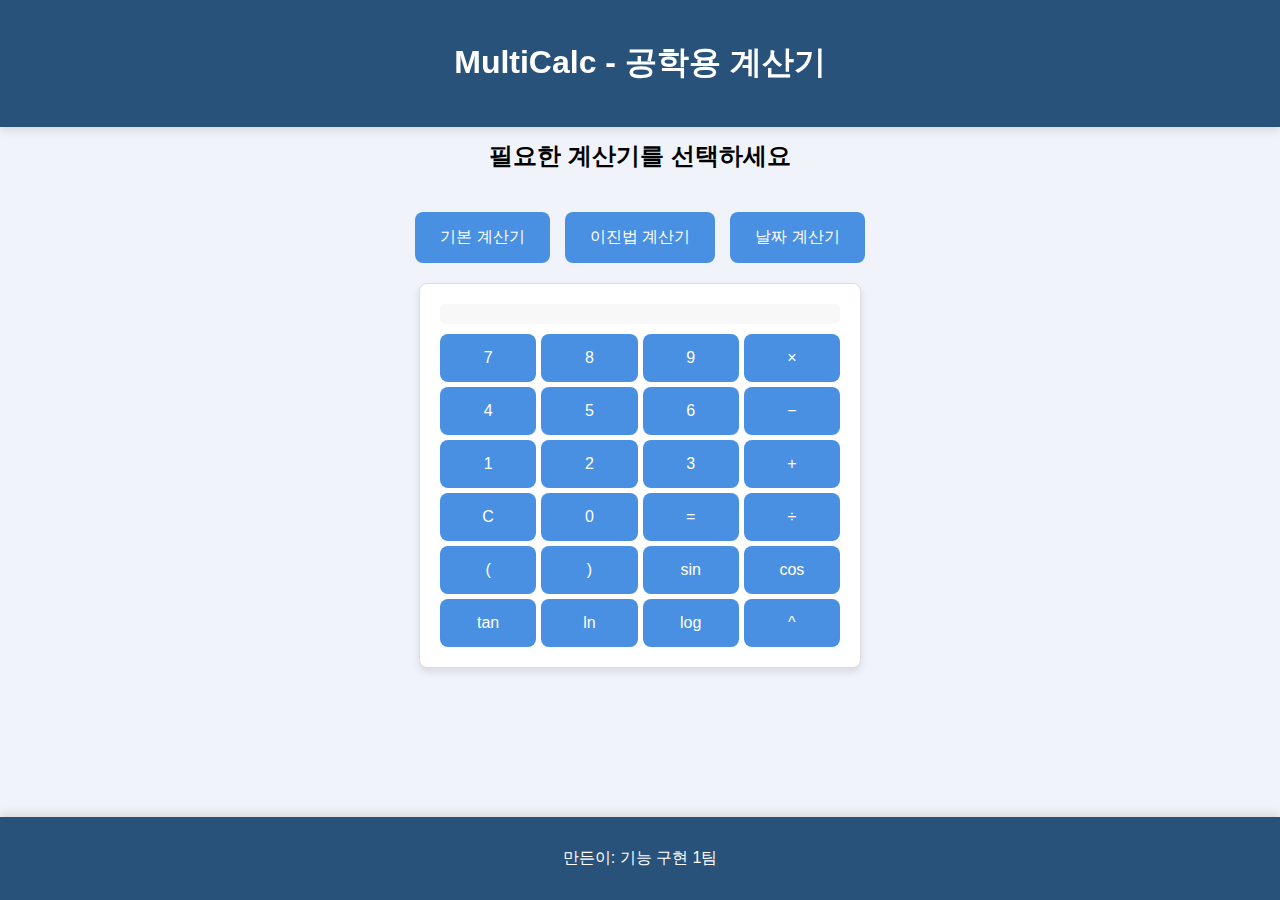
<file: html/advancedcalculator.html>
<!DOCTYPE html>
<html lang="ko">
<head>
  <meta charset="UTF-8">
  <meta name="viewport" content="width=device-width, initial-scale=1.0">
  <title>MultiCalc</title>
  <link rel="stylesheet" href="../css/advancedcalculator.css">
</head>
<body>
<header>
  <h1>MultiCalc - 공학용 계산기</h1>
</header>
<main>
  <h2>필요한 계산기를 선택하세요</h2>
  <div class="calculator-options">
    <button onclick="location.href='../html/mainpage.html'">기본 계산기</button>
    <button onclick="location.href='../html/binarycalculator.html'">이진법 계산기</button>
    <button onclick="location.href='../html/datecalculator.html'">날짜 계산기</button>
  </div>

  <!-- 기본 계산기 -->
  <div class="calculator">
    <div class="display">
      <div id="inputField" class="input-display"></div>
      <div id="output" class="output-display"></div>
    </div>
    <div class="buttons">
      <!-- 숫자 및 연산 버튼 -->
      <button onclick="appendToInput('7')">7</button>
      <button onclick="appendToInput('8')">8</button>
      <button onclick="appendToInput('9')">9</button>
      <button onclick="appendToInput('*')">×</button>

      <button onclick="appendToInput('4')">4</button>
      <button onclick="appendToInput('5')">5</button>
      <button onclick="appendToInput('6')">6</button>
      <button onclick="appendToInput('-')">−</button>

      <button onclick="appendToInput('1')">1</button>
      <button onclick="appendToInput('2')">2</button>
      <button onclick="appendToInput('3')">3</button>
      <button onclick="appendToInput('+')">+</button>

      <button onclick="clearDisplay()">C</button>
      <button onclick="appendToInput('0')">0</button>
      <button onclick="calculate()">=</button>
      <button onclick="appendToInput('/')">÷</button>

      <!-- 추가 공학용 기능 버튼 -->
      <button onclick="appendToInput('(')">(</button>
      <button onclick="appendToInput(')')">)</button>
      <button onclick="calculateTrigonometry('sin')">sin</button>
      <button onclick="calculateTrigonometry('cos')">cos</button>
      <button onclick="calculateTrigonometry('tan')">tan</button>
      <button onclick="appendToInput('Math.log(')">ln</button>
      <button onclick="appendToInput('Math.log10(')">log</button>
      <button onclick="appendToInput('**')">^</button> <!-- 거듭제곱 버튼 -->
    </div>
  </div>
</main>
<footer>
  <p>만든이: 기능 구현 1팀</p>
</footer>
<script src="../js/advancedcalculator.js"></script>
</body>
</html>
</file>
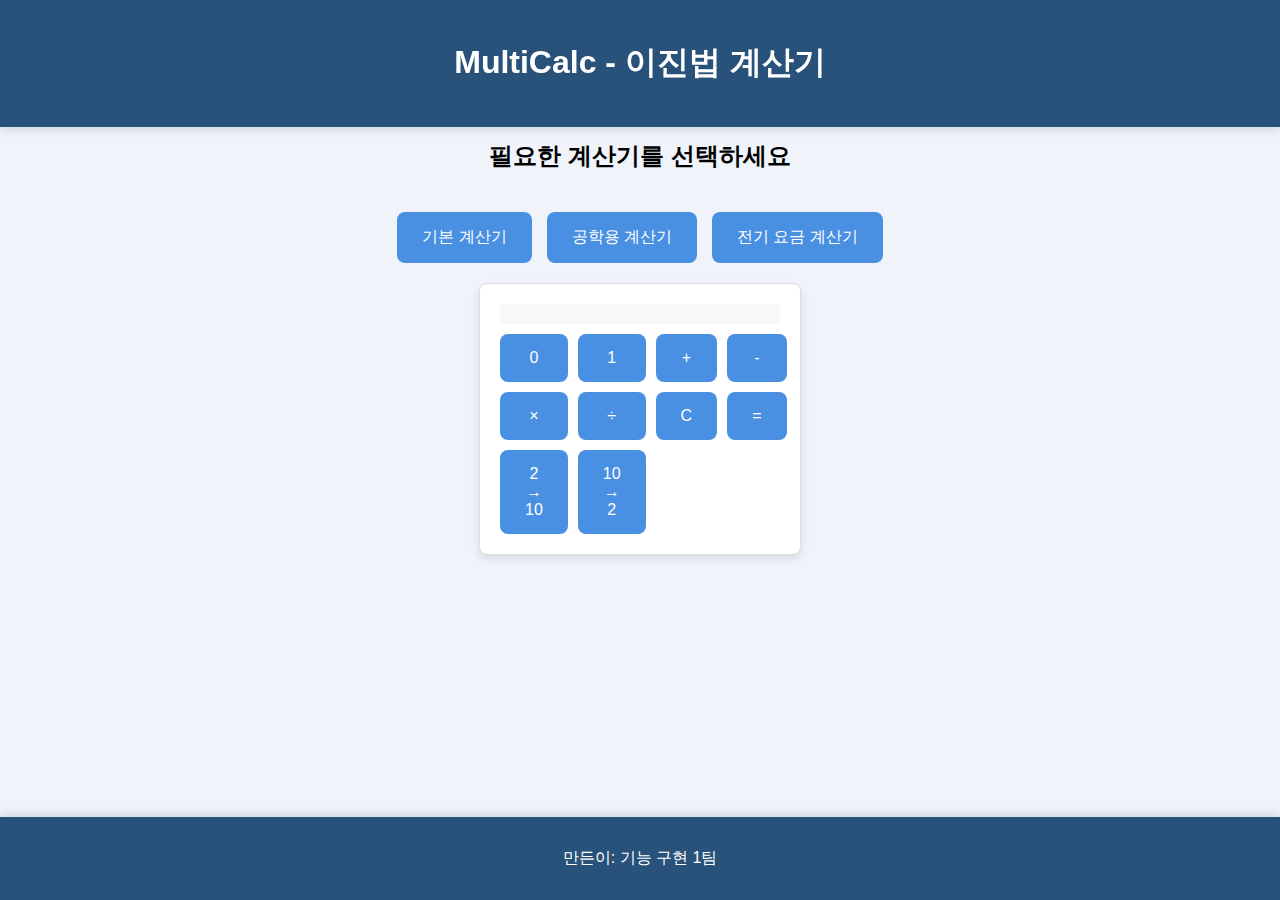
<file: html/binarycalculator.html>
<!DOCTYPE html>
<html lang="ko">
<head>
  <meta charset="UTF-8">
  <meta name="viewport" content="width=device-width, initial-scale=1.0">
  <title>Binary Calculator</title>
  <link rel="stylesheet" href="../css/main.css">
</head>
<body>
<header>
  <h1>MultiCalc - 이진법 계산기</h1>
</header>
<main>
  <h2>필요한 계산기를 선택하세요</h2>
  <div class="calculator-options">
    <button onclick="location.href='../html/mainpage.html'">기본 계산기</button>
    <button onclick="location.href='../html/advancedcalculator.html'">공학용 계산기</button>
    <button onclick="location.href='../html/eletric.html'">전기 요금 계산기</button>

  </div>

  <!-- 이진법 계산기 -->
  <div class="calculator">
    <div class="display">
      <div id="inputField"></div> <!-- 연산식이 표시되는 영역 -->
      <div id="output"></div> <!-- 결과가 표시되는 영역 -->
    </div>
    <div class="buttons">
      <button onclick="appendToInput('0')">0</button>
      <button onclick="appendToInput('1')">1</button>

      <!-- 연산자 버튼 -->
      <button onclick="appendToInput('+')">+</button>
      <button onclick="appendToInput('-')">-</button>
      <button onclick="appendToInput('*')">×</button>
      <button onclick="appendToInput('/')">÷</button>

      <!-- 기타 기능 버튼 -->
      <button onclick="clearDisplay()">C</button>
      <button onclick="calculateBinary()">=</button>

      <!-- 변환 기능 버튼 -->
      <button onclick="convertBinaryToDecimal()">2 → 10</button>
      <button onclick="convertDecimalToBinary()">10 → 2</button>
    </div>
  </div>
</main>
<footer>
  <p>만든이: 기능 구현 1팀</p>
</footer>
<script src="../js/binarycalculator.js"></script>
</body>
</html>
</file>
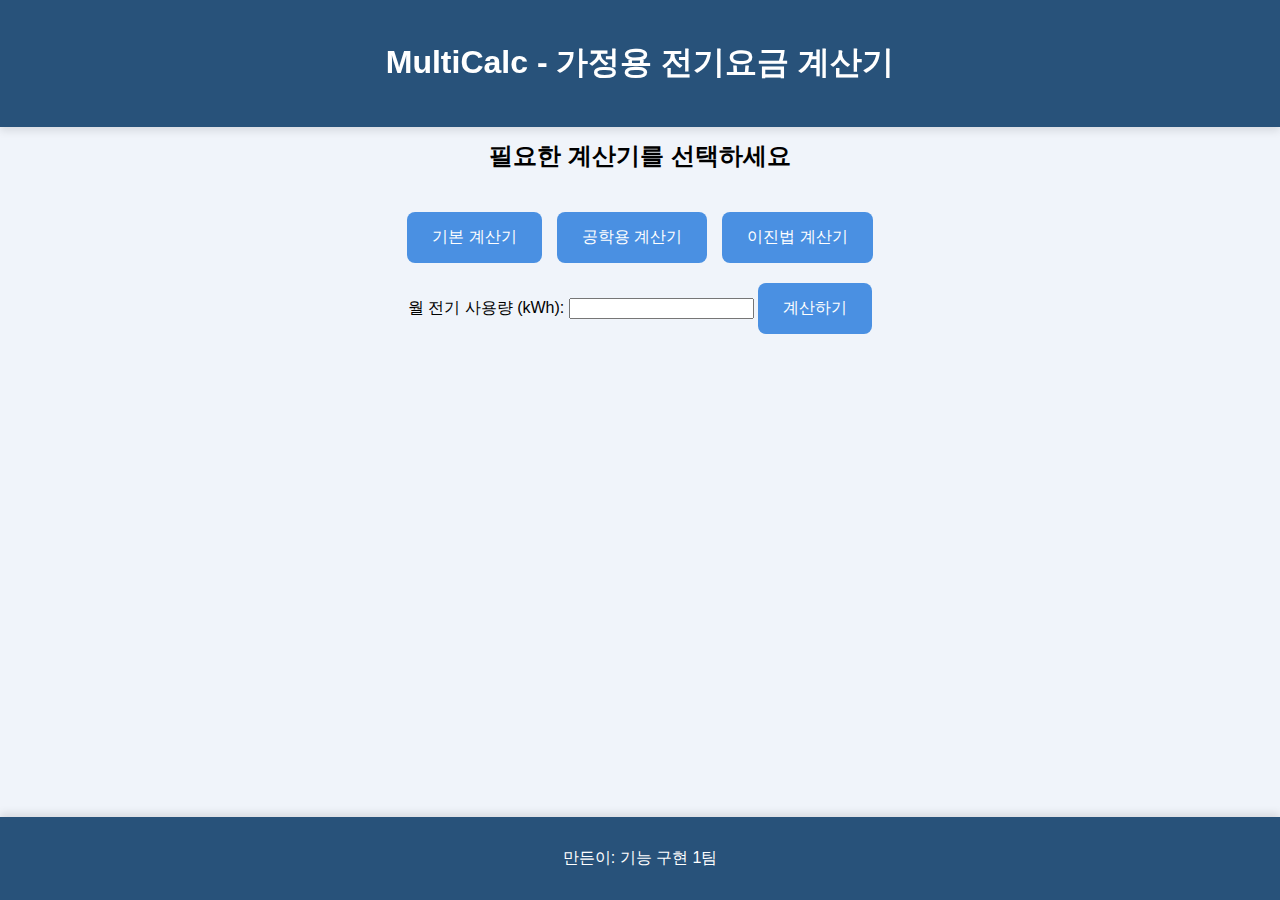
<file: html/eletric.html>
<!DOCTYPE html>
<html lang="ko">
<head>
  <meta charset="UTF-8">
  <meta name="viewport" content="width=device-width, initial-scale=1.0">
  <title>가정용 전기요금 계산기</title>
  <link rel="stylesheet" href="../css/eletric.css">
</head>
<body>
<header>
  <h1>MultiCalc - 가정용 전기요금 계산기</h1>
</header>
<main>
  <h2>필요한 계산기를 선택하세요</h2>
  <div class="calculator-options">
    <button onclick="location.href='../html/mainpage.html'">기본 계산기</button>
    <button onclick="location.href='../html/advancedcalculator.html'">공학용 계산기</button>
    <button onclick="location.href='../html/binarycalculator.html'">이진법 계산기</button>

  </div>

  <form id="electricity-form">
    <label for="usage">월 전기 사용량 (kWh):</label>
    <input type="number" id="usage" name="usage" min="0" required>
    <button type="button" onclick="calculateElectricityBill()">계산하기</button>
  </form>
  <div id="result"></div>
</main>
<footer>
  <p>만든이: 기능 구현 1팀</p>
</footer>
<script src="../js/eletric.js"></script>
</body>
</html>
</file>
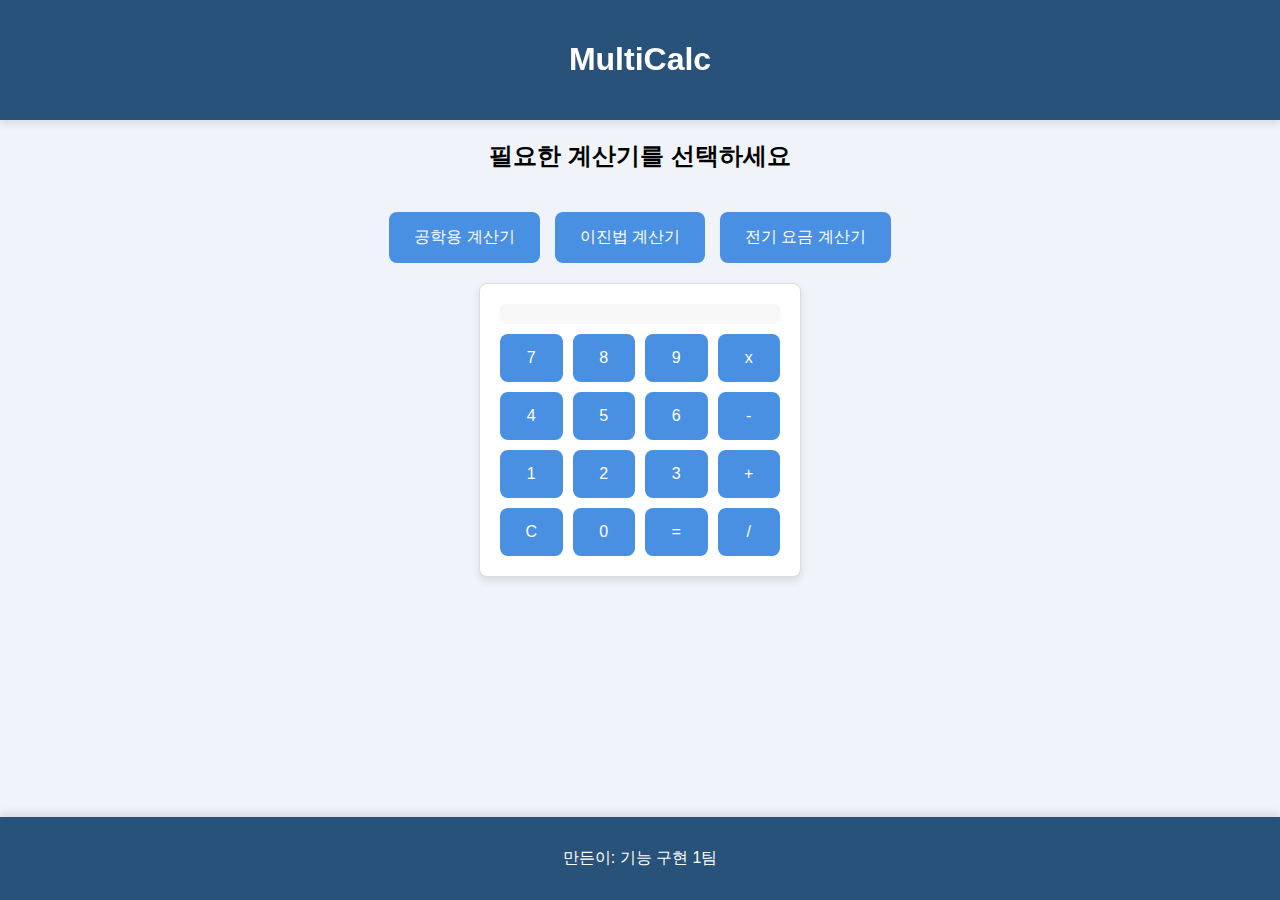
<file: html/mainpage.html>
<!DOCTYPE html>
<html lang="ko">
<head>
  <meta charset="UTF-8">
  <meta name="viewport" content="width=device-width, initial-scale=1.0">
  <title>MultiCalc</title>
  <link rel="stylesheet" href="../css/main.css">
</head>
<body>
<header>
  <h1>MultiCalc</h1>
</header>
<main>
  <h2>필요한 계산기를 선택하세요</h2>
  <div class="calculator-options">
    <button onclick="location.href='../html/advancedcalculator.html'">공학용 계산기</button>
    <button onclick="location.href='../html/binarycalculator.html'">이진법 계산기</button>
    <button onclick="location.href='../html/eletric.html'">전기 요금 계산기</button>

  </div>

  <!-- 계산기 추가 -->
  <div class="calculator">
    <div class="display">
      <div id="inputField"></div> <!-- 연산식이 표시되는 영역 -->
      <div id="output"></div> <!-- 결과가 표시되는 영역 -->
    </div>
    <div class="buttons">
      <button onclick="appendToInput('7')">7</button>
      <button onclick="appendToInput('8')">8</button>
      <button onclick="appendToInput('9')">9</button>
      <button onclick="appendToInput('*')">x</button>

      <button onclick="appendToInput('4')">4</button>
      <button onclick="appendToInput('5')">5</button>
      <button onclick="appendToInput('6')">6</button>
      <button onclick="appendToInput('-')">-</button>

      <button onclick="appendToInput('1')">1</button>
      <button onclick="appendToInput('2')">2</button>
      <button onclick="appendToInput('3')">3</button>
      <button onclick="appendToInput('+')">+</button>

      <button onclick="clearDisplay()">C</button>
      <button onclick="appendToInput('0')">0</button>
      <button onclick="calculate()">=</button>
      <button onclick="appendToInput('/')">/</button>
    </div>
  </div>
</main>
<footer>
  <p>만든이: 기능 구현 1팀</p>
</footer>
<script src="../js/calculator.js"></script>
</body>
</html>
</file>
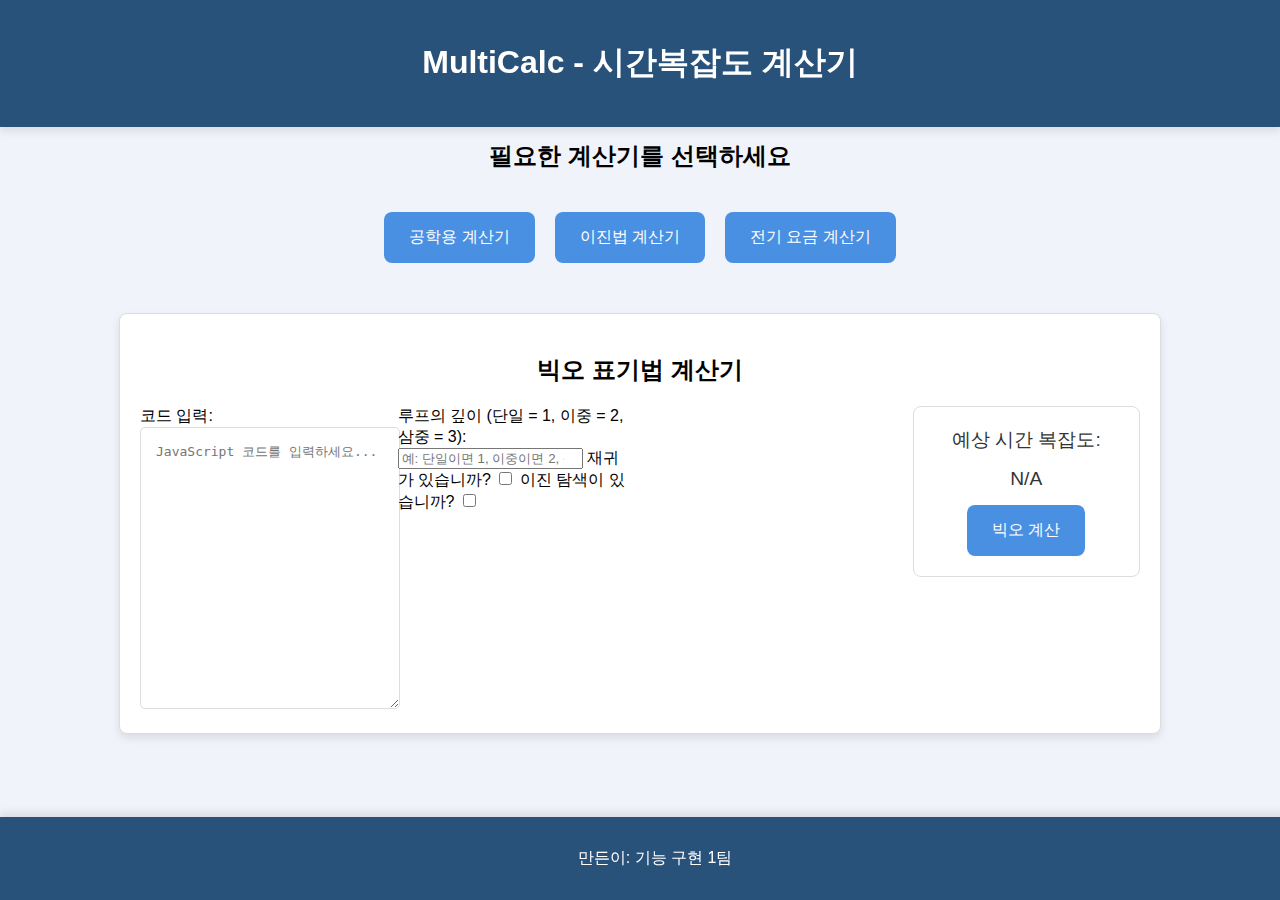
<file: html/timecomplexity.html>
<!DOCTYPE html>
<html lang="ko">
<head>
  <meta charset="UTF-8">
  <meta name="viewport" content="width=device-width, initial-scale=1.0">
  <title>MultiCalc - 시간복잡도 계산기</title>
  <link rel="stylesheet" href="../css/timecomplexity.css">
</head>
<body>
<header>
  <h1>MultiCalc - 시간복잡도 계산기</h1>
</header>
<main>
  <h2>필요한 계산기를 선택하세요</h2>
  <div class="calculator-options">
    <button onclick="location.href='../html/advancedcalculator.html'">공학용 계산기</button>
    <button onclick="location.href='../html/binarycalculator.html'">이진법 계산기</button>
    <button onclick="location.href='../html/electric.html'">전기 요금 계산기</button>
  </div>

  <section class="calculator-container">
    <h2>빅오 표기법 계산기</h2>
    <div class="big-o-layout">
      <!-- 코드 입력 영역 -->
      <div class="input-section">
        <label for="codeInput">코드 입력:</label>
        <textarea id="codeInput" placeholder="JavaScript 코드를 입력하세요..."></textarea>
      </div>

      <!-- for문 질문과 입력 필드 -->
      <div class="for-loop-container">
        <label for="loopCount">루프의 깊이 (단일 = 1, 이중 = 2, 삼중 = 3):</label>
        <input type="number" id="loopCount" placeholder="예: 단일이면 1, 이중이면 2, 삼중이면 3" min="0">


        <label for="hasRecursion">재귀가 있습니까?</label>
        <input type="checkbox" id="hasRecursion">

        <label for="hasBinarySearch">이진 탐색이 있습니까?</label>
        <input type="checkbox" id="hasBinarySearch">
      </div>

      <!-- 결과 출력 및 버튼 -->
      <div class="result-container">
        예상 시간 복잡도: <span id="bigOResult">N/A</span>
        <button onclick="analyzeBigO()">빅오 계산</button>
      </div>
    </div>
  </section>
</main>
<footer>
  <p>만든이: 기능 구현 1팀</p>
</footer>
<script src="../js/timecomplexity.js"></script>
</body>
</html>
</file>
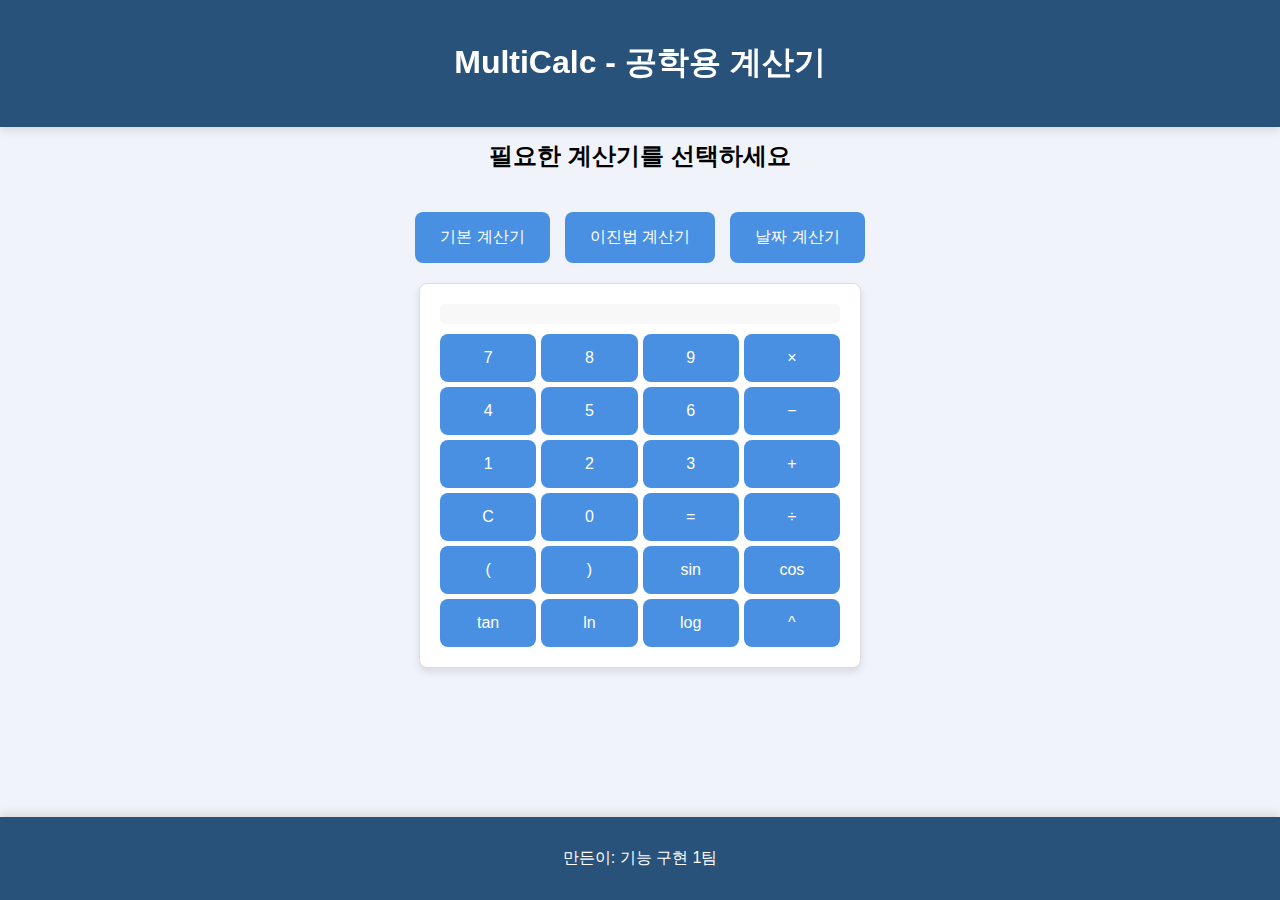
<file: .idea/newfile/html/advancedcalculator.html>
<!DOCTYPE html>
<html lang="ko">
<head>
  <meta charset="UTF-8">
  <meta name="viewport" content="width=device-width, initial-scale=1.0">
  <title>MultiCalc</title>
  <link rel="stylesheet" href="../css/advancedcalculator.css">
</head>
<body>
<header>
  <h1>MultiCalc - 공학용 계산기</h1>
</header>
<main>
  <h2>필요한 계산기를 선택하세요</h2>
  <div class="calculator-options">
    <button onclick="location.href='mainpage.html'">기본 계산기</button>
    <button onclick="location.href='binarycalculator.html'">이진법 계산기</button>
    <button onclick="location.href='/datecalculator.html'">날짜 계산기</button>
  </div>

  <!-- 기본 계산기 -->
  <div class="calculator">
    <div class="display">
      <div id="inputField" class="input-display"></div>
      <div id="output" class="output-display"></div>
    </div>
    <div class="buttons">
      <!-- 숫자 및 연산 버튼 -->
      <button onclick="appendToInput('7')">7</button>
      <button onclick="appendToInput('8')">8</button>
      <button onclick="appendToInput('9')">9</button>
      <button onclick="appendToInput('*')">×</button>

      <button onclick="appendToInput('4')">4</button>
      <button onclick="appendToInput('5')">5</button>
      <button onclick="appendToInput('6')">6</button>
      <button onclick="appendToInput('-')">−</button>

      <button onclick="appendToInput('1')">1</button>
      <button onclick="appendToInput('2')">2</button>
      <button onclick="appendToInput('3')">3</button>
      <button onclick="appendToInput('+')">+</button>

      <button onclick="clearDisplay()">C</button>
      <button onclick="appendToInput('0')">0</button>
      <button onclick="calculate()">=</button>
      <button onclick="appendToInput('/')">÷</button>

      <!-- 추가 공학용 기능 버튼 -->
      <button onclick="appendToInput('(')">(</button>
      <button onclick="appendToInput(')')">)</button>
      <button onclick="calculateTrigonometry('sin')">sin</button>
      <button onclick="calculateTrigonometry('cos')">cos</button>
      <button onclick="calculateTrigonometry('tan')">tan</button>
      <button onclick="appendToInput('Math.log(')">ln</button>
      <button onclick="appendToInput('Math.log10(')">log</button>
      <button onclick="appendToInput('**')">^</button> <!-- 거듭제곱 버튼 -->
    </div>
  </div>
</main>
<footer>
  <p>만든이: 기능 구현 1팀</p>
</footer>
<script src="../../../js/advancedcalculator.js"></script>
</body>
</html>
</file>
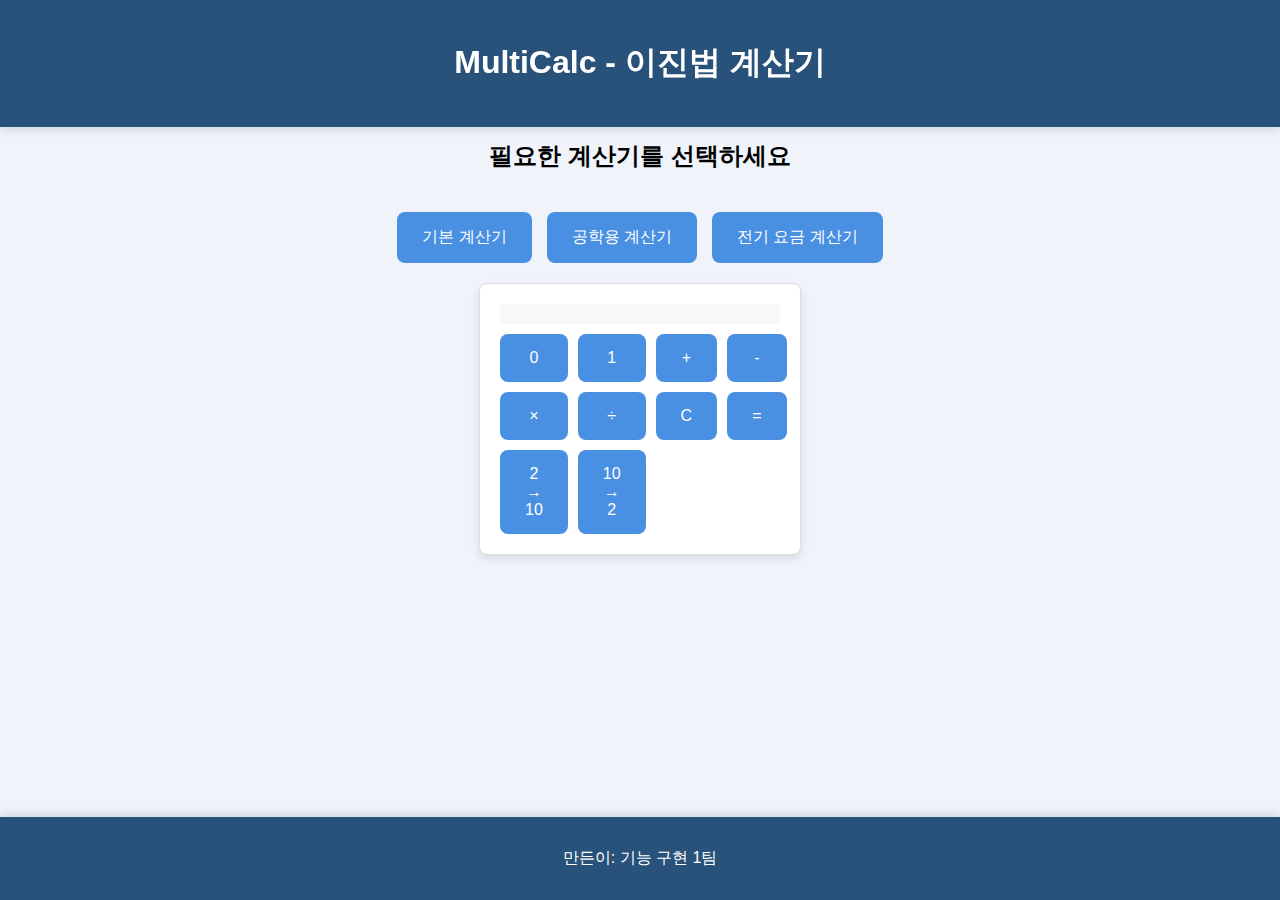
<file: .idea/newfile/html/binarycalculator.html>
<!DOCTYPE html>
<html lang="ko">
<head>
  <meta charset="UTF-8">
  <meta name="viewport" content="width=device-width, initial-scale=1.0">
  <title>Binary Calculator</title>
  <link rel="stylesheet" href="../css/main.css">
</head>
<body>
<header>
  <h1>MultiCalc - 이진법 계산기</h1>
</header>
<main>
  <h2>필요한 계산기를 선택하세요</h2>
  <div class="calculator-options">
    <button onclick="location.href='mainpage.html'">기본 계산기</button>
    <button onclick="location.href='advancedcalculator.html'">공학용 계산기</button>
    <button onclick="location.href='eletric.html'">전기 요금 계산기</button>

  </div>

  <!-- 이진법 계산기 -->
  <div class="calculator">
    <div class="display">
      <div id="inputField"></div> <!-- 연산식이 표시되는 영역 -->
      <div id="output"></div> <!-- 결과가 표시되는 영역 -->
    </div>
    <div class="buttons">
      <button onclick="appendToInput('0')">0</button>
      <button onclick="appendToInput('1')">1</button>

      <!-- 연산자 버튼 -->
      <button onclick="appendToInput('+')">+</button>
      <button onclick="appendToInput('-')">-</button>
      <button onclick="appendToInput('*')">×</button>
      <button onclick="appendToInput('/')">÷</button>

      <!-- 기타 기능 버튼 -->
      <button onclick="clearDisplay()">C</button>
      <button onclick="calculateBinary()">=</button>

      <!-- 변환 기능 버튼 -->
      <button onclick="convertBinaryToDecimal()">2 → 10</button>
      <button onclick="convertDecimalToBinary()">10 → 2</button>
    </div>
  </div>
</main>
<footer>
  <p>만든이: 기능 구현 1팀</p>
</footer>
<script src="../../../js/binarycalculator.js"></script>
</body>
</html>
</file>
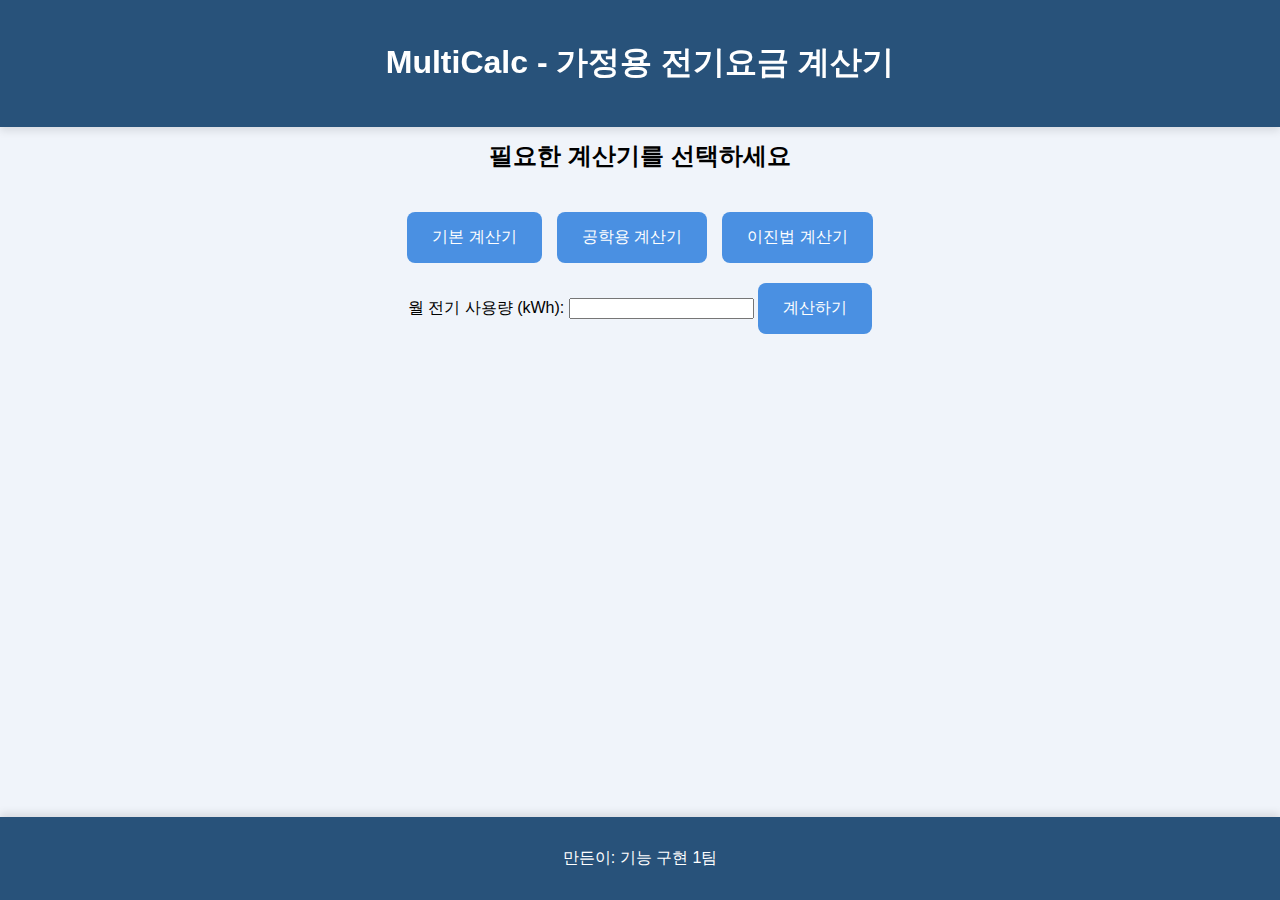
<file: .idea/newfile/html/eletric.html>
<!DOCTYPE html>
<html lang="ko">
<head>
  <meta charset="UTF-8">
  <meta name="viewport" content="width=device-width, initial-scale=1.0">
  <title>가정용 전기요금 계산기</title>
  <link rel="stylesheet" href="../css/eletric.css">
</head>
<body>
<header>
  <h1>MultiCalc - 가정용 전기요금 계산기</h1>
</header>
<main>
  <h2>필요한 계산기를 선택하세요</h2>
  <div class="calculator-options">
    <button onclick="location.href='mainpage.html'">기본 계산기</button>
    <button onclick="location.href='advancedcalculator.html'">공학용 계산기</button>
    <button onclick="location.href='binarycalculator.html'">이진법 계산기</button>

  </div>

  <form id="electricity-form">
    <label for="usage">월 전기 사용량 (kWh):</label>
    <input type="number" id="usage" name="usage" min="0" required>
    <button type="button" onclick="calculateElectricityBill()">계산하기</button>
  </form>
  <div id="result"></div>
</main>
<footer>
  <p>만든이: 기능 구현 1팀</p>
</footer>
<script src="../../../js/eletric.js"></script>
</body>
</html>
</file>
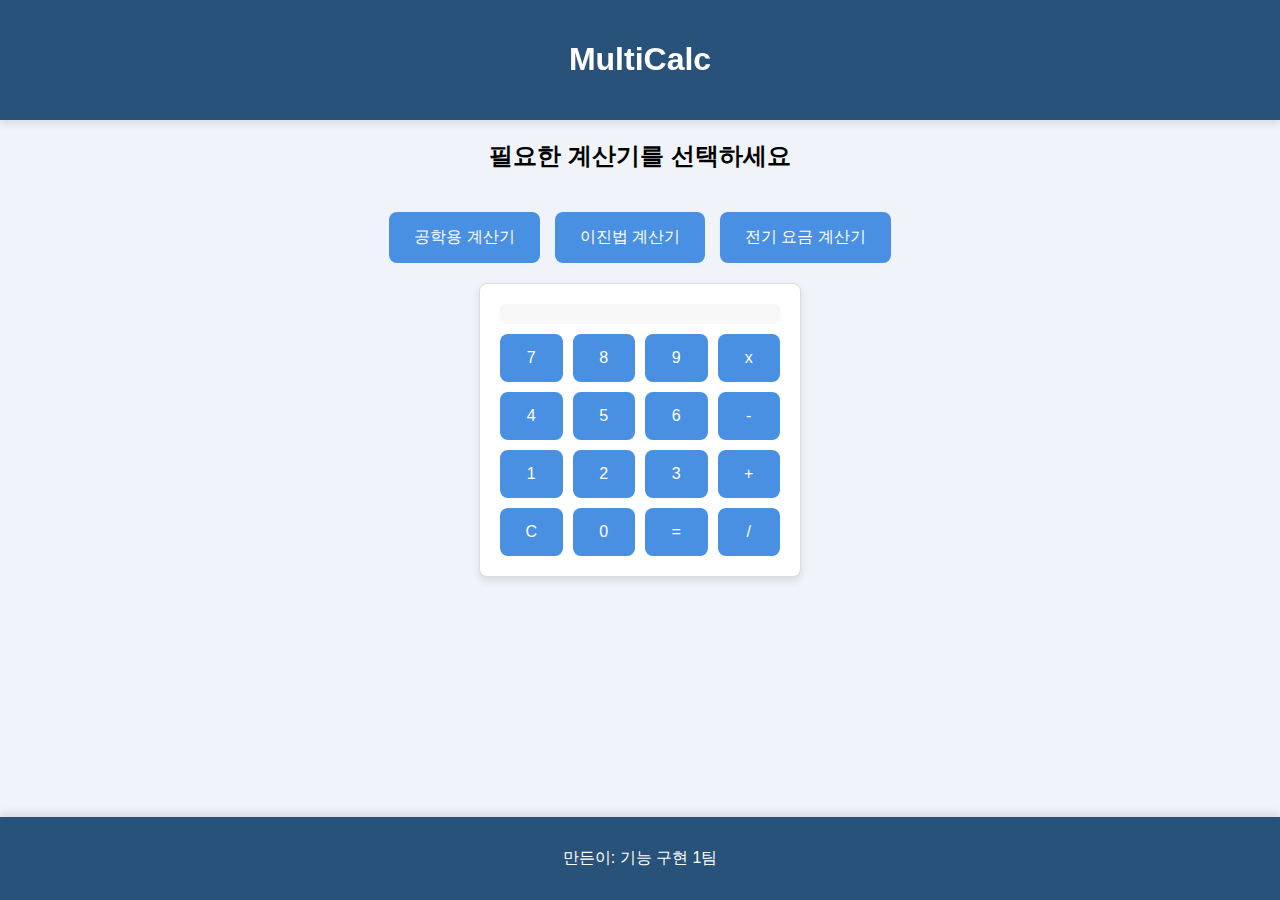
<file: .idea/newfile/html/mainpage.html>
<!DOCTYPE html>
<html lang="ko">
<head>
  <meta charset="UTF-8">
  <meta name="viewport" content="width=device-width, initial-scale=1.0">
  <title>MultiCalc</title>
  <link rel="stylesheet" href="../css/main.css">
</head>
<body>
<header>
  <h1>MultiCalc</h1>
</header>
<main>
  <h2>필요한 계산기를 선택하세요</h2>
  <div class="calculator-options">
    <button onclick="location.href='advancedcalculator.html'">공학용 계산기</button>
    <button onclick="location.href='binarycalculator.html'">이진법 계산기</button>
    <button onclick="location.href='eletric.html'">전기 요금 계산기</button>

  </div>

  <!-- 계산기 추가 -->
  <div class="calculator">
    <div class="display">
      <div id="inputField"></div> <!-- 연산식이 표시되는 영역 -->
      <div id="output"></div> <!-- 결과가 표시되는 영역 -->
    </div>
    <div class="buttons">
      <button onclick="appendToInput('7')">7</button>
      <button onclick="appendToInput('8')">8</button>
      <button onclick="appendToInput('9')">9</button>
      <button onclick="appendToInput('*')">x</button>

      <button onclick="appendToInput('4')">4</button>
      <button onclick="appendToInput('5')">5</button>
      <button onclick="appendToInput('6')">6</button>
      <button onclick="appendToInput('-')">-</button>

      <button onclick="appendToInput('1')">1</button>
      <button onclick="appendToInput('2')">2</button>
      <button onclick="appendToInput('3')">3</button>
      <button onclick="appendToInput('+')">+</button>

      <button onclick="clearDisplay()">C</button>
      <button onclick="appendToInput('0')">0</button>
      <button onclick="calculate()">=</button>
      <button onclick="appendToInput('/')">/</button>
    </div>
  </div>
</main>
<footer>
  <p>만든이: 기능 구현 1팀</p>
</footer>
<script src="../../../js/calculator.js"></script>
</body>
</html>
</file>
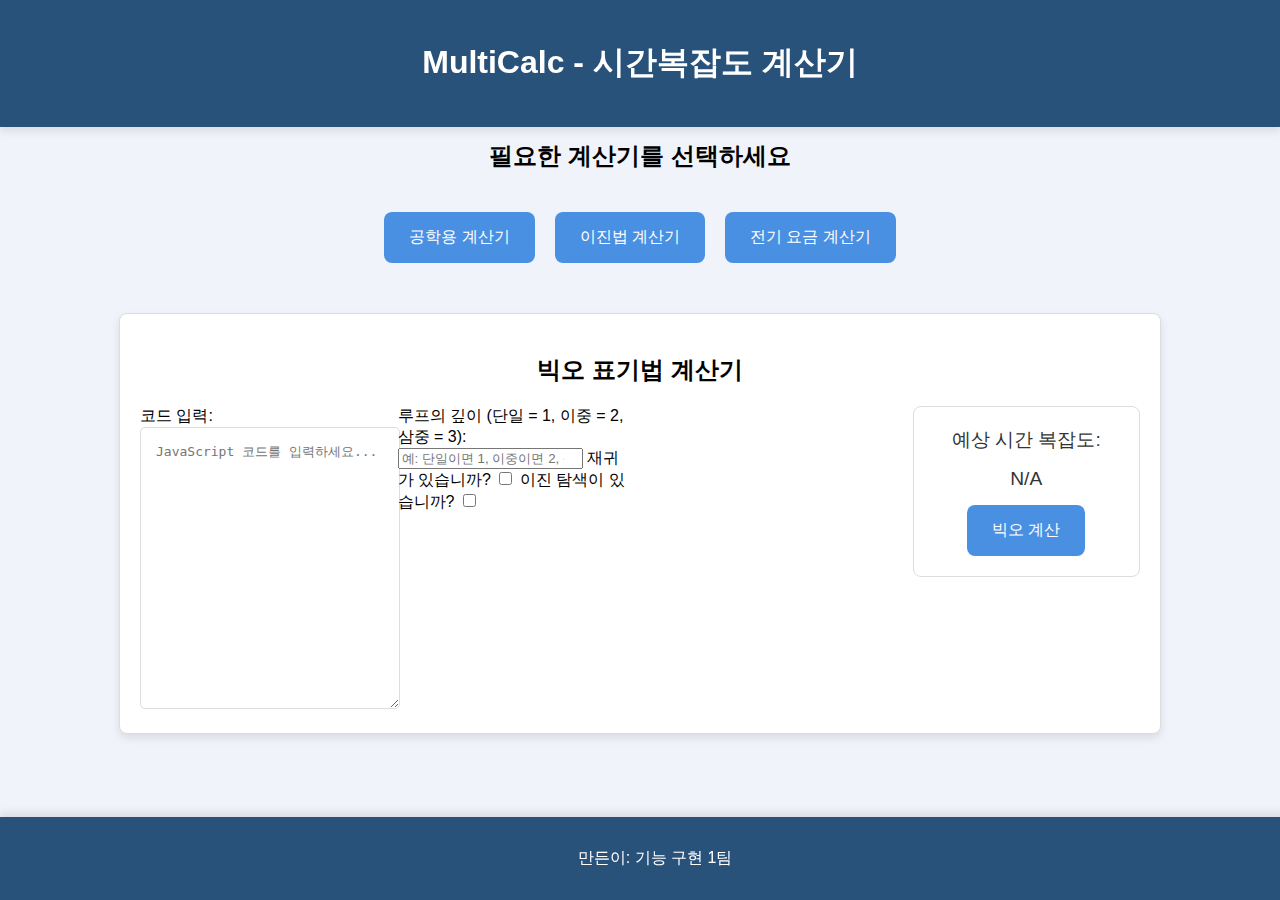
<file: .idea/newfile/html/timecomplexity.html>
<!DOCTYPE html>
<html lang="ko">
<head>
  <meta charset="UTF-8">
  <meta name="viewport" content="width=device-width, initial-scale=1.0">
  <title>MultiCalc - 시간복잡도 계산기</title>
  <link rel="stylesheet" href="../css/timecomplexity.css">
</head>
<body>
<header>
  <h1>MultiCalc - 시간복잡도 계산기</h1>
</header>
<main>
  <h2>필요한 계산기를 선택하세요</h2>
  <div class="calculator-options">
    <button onclick="location.href='advancedcalculator.html'">공학용 계산기</button>
    <button onclick="location.href='binarycalculator.html'">이진법 계산기</button>
    <button onclick="location.href='/electric.html'">전기 요금 계산기</button>
  </div>

  <section class="calculator-container">
    <h2>빅오 표기법 계산기</h2>
    <div class="big-o-layout">
      <!-- 코드 입력 영역 -->
      <div class="input-section">
        <label for="codeInput">코드 입력:</label>
        <textarea id="codeInput" placeholder="JavaScript 코드를 입력하세요..."></textarea>
      </div>

      <!-- for문 질문과 입력 필드 -->
      <div class="for-loop-container">
        <label for="loopCount">루프의 깊이 (단일 = 1, 이중 = 2, 삼중 = 3):</label>
        <input type="number" id="loopCount" placeholder="예: 단일이면 1, 이중이면 2, 삼중이면 3" min="0">


        <label for="hasRecursion">재귀가 있습니까?</label>
        <input type="checkbox" id="hasRecursion">

        <label for="hasBinarySearch">이진 탐색이 있습니까?</label>
        <input type="checkbox" id="hasBinarySearch">
      </div>

      <!-- 결과 출력 및 버튼 -->
      <div class="result-container">
        예상 시간 복잡도: <span id="bigOResult">N/A</span>
        <button onclick="analyzeBigO()">빅오 계산</button>
      </div>
    </div>
  </section>
</main>
<footer>
  <p>만든이: 기능 구현 1팀</p>
</footer>
<script src="../../../js/timecomplexity.js"></script>
</body>
</html>
</file>
<file: css/advancedcalculator.css>
/* body 스타일 설정 */
body {
  background-color: #f0f4fa;
  font-family: Arial, sans-serif;
  margin: 0;
  padding: 0;
  display: flex;
  flex-direction: column;
  min-height: 100vh;
}

/* 헤더 스타일 */
header {
  width: 100%;
  background-color: #28527a;
  color: #ffffff;
  padding: 20px 0;
  text-align: center;
  box-shadow: 0 4px 8px rgba(0, 0, 0, 0.1);
  position: fixed;
  top: 0;
  z-index: 1000;
}

/* 메인 콘텐츠 정렬 */
main {
  margin-top: 120px;
  display: flex;
  flex-direction: column;
  align-items: center;
  gap: 20px;
  flex-grow: 1;
}

/* 버튼 가로 정렬 */
.calculator-options {
  display: flex;
  gap: 15px;
}

button {
  background-color: #4a90e2;
  color: #ffffff;
  border: none;
  padding: 15px 25px;
  font-size: 16px;
  border-radius: 8px;
  cursor: pointer;
  transition: background-color 0.3s, transform 0.2s;
}

button:hover {
  background-color: #357ABD;
  transform: translateY(-3px);
  box-shadow: 0 6px 12px rgba(0, 0, 0, 0.2);
}

/* 계산기 스타일 */
.calculator {
  background-color: #ffffff;
  border: 1px solid #ddd;
  border-radius: 8px;
  padding: 20px;
  box-shadow: 0 4px 8px rgba(0, 0, 0, 0.1);
  width: 400px; /* 계산기 너비를 넓게 설정 */
}

.display {
  background-color: #f8f8f8;
  padding: 10px;
  font-size: 1.2em;
  margin-bottom: 10px;
  border-radius: 5px;
  text-align: right; /* 숫자가 오른쪽 정렬되도록 설정 */
}

.buttons {
  display: grid;
  grid-template-columns: repeat(4, 1fr);
  gap: 5px;
}

.top-bar {
  display: flex;
  justify-content: flex-end;
  margin-bottom: 10px;
}

/* footer 스타일 */
footer {
  background-color: #28527a;
  color: #ffffff;
  padding: 15px;
  text-align: center;
  box-shadow: 0 -4px 8px rgba(0, 0, 0, 0.1);
}
</file>
<file: css/main.css>
/* body 스타일 설정 */
body {
  background-color: #f0f4fa;
  font-family: Arial, sans-serif;
  margin: 0;
  padding: 0;
  display: flex;
  flex-direction: column;
  min-height: 100vh;
}

/* 헤더 스타일 */
header {
  width: 100%;
  background-color: #28527a;
  color: #ffffff;
  padding: 20px 0;
  text-align: center;
  box-shadow: 0 4px 8px rgba(0, 0, 0, 0.1);
  position: fixed;
  top: 0;
  z-index: 1000;
}

/* 메인 콘텐츠 정렬 */
main {
  margin-top: 120px;
  display: flex;
  flex-direction: column;
  align-items: center;
  gap: 20px;
  flex-grow: 1;
}

/* 버튼 가로 정렬 */
.calculator-options {
  display: flex;
  gap: 15px;
}

button {
  background-color: #4a90e2;
  color: #ffffff;
  border: none;
  padding: 15px 25px;
  font-size: 16px;
  border-radius: 8px;
  cursor: pointer;
  transition: background-color 0.3s, transform 0.2s;
}

button:hover {
  background-color: #357ABD;
  transform: translateY(-3px);
  box-shadow: 0 6px 12px rgba(0, 0, 0, 0.2);
}

/* 계산기 스타일 */
.calculator {
  background-color: #ffffff;
  border: 1px solid #ddd;
  border-radius: 8px;
  padding: 20px;
  box-shadow: 0 4px 8px rgba(0, 0, 0, 0.1);
  width: 280px;
}

.display {
  background-color: #f8f8f8;
  padding: 10px;
  font-size: 1.2em;
  margin-bottom: 10px;
  border-radius: 5px;
}

.buttons {
  display: grid;
  grid-template-columns: repeat(4, 1fr);
  gap: 10px;
}

.top-bar {
  display: flex;
  justify-content: flex-end;
  margin-bottom: 10px;
}

/* footer 스타일 */
footer {
  background-color: #28527a;
  color: #ffffff;
  padding: 15px;
  text-align: center;
  box-shadow: 0 -4px 8px rgba(0, 0, 0, 0.1);
}
.error{
  color: red;
}
</file>
<file: css/eletric.css>
/* body 스타일 설정 */
body {
  background-color: #f0f4fa;
  font-family: Arial, sans-serif;
  margin: 0;
  padding: 0;
  display: flex;
  flex-direction: column;
  min-height: 100vh;
}

/* 헤더 스타일 */
header {
  width: 100%;
  background-color: #28527a;
  color: #ffffff;
  padding: 20px 0;
  text-align: center;
  box-shadow: 0 4px 8px rgba(0, 0, 0, 0.1);
  position: fixed;
  top: 0;
  z-index: 1000;
}

/* 메인 콘텐츠 정렬 */
main {
  margin-top: 120px;
  display: flex;
  flex-direction: column;
  align-items: center;
  gap: 20px;
  flex-grow: 1;
}

/* 버튼 가로 정렬 */
.calculator-options {
  display: flex;
  gap: 15px;
}

button {
  background-color: #4a90e2;
  color: #ffffff;
  border: none;
  padding: 15px 25px;
  font-size: 16px;
  border-radius: 8px;
  cursor: pointer;
  transition: background-color 0.3s, transform 0.2s;
}

button:hover {
  background-color: #357ABD;
  transform: translateY(-3px);
  box-shadow: 0 6px 12px rgba(0, 0, 0, 0.2);
}

/* 계산기 스타일 */
.calculator {
  background-color: #ffffff;
  border: 1px solid #ddd;
  border-radius: 8px;
  padding: 20px;
  box-shadow: 0 4px 8px rgba(0, 0, 0, 0.1);
  width: 280px;
}

.display {
  background-color: #f8f8f8;
  padding: 10px;
  font-size: 1.2em;
  margin-bottom: 10px;
  border-radius: 5px;
}

.buttons {
  display: grid;
  grid-template-columns: repeat(4, 1fr);
  gap: 10px;
}

.top-bar {
  display: flex;
  justify-content: flex-end;
  margin-bottom: 10px;
}

/* footer 스타일 */
footer {
  background-color: #28527a;
  color: #ffffff;
  padding: 15px;
  text-align: center;
  box-shadow: 0 -4px 8px rgba(0, 0, 0, 0.1);
}
</file>
<file: css/timecomplexity.css>
/* body 스타일 설정 */
body {
  background-color: #f0f4fa;
  font-family: Arial, sans-serif;
  margin: 0;
  padding: 0;
  display: flex;
  flex-direction: column;
  min-height: 100vh;
}

/* 헤더 스타일 */
header {
  width: 100%;
  background-color: #28527a;
  color: #ffffff;
  padding: 20px 0;
  text-align: center;
  box-shadow: 0 4px 8px rgba(0, 0, 0, 0.1);
  position: fixed;
  top: 0;
  z-index: 1000;
}

/* 메인 콘텐츠 정렬 */
main {
  margin-top: 120px;
  display: flex;
  flex-direction: column;
  align-items: center;
  gap: 20px;
  flex-grow: 1;
}

/* 계산기 선택 버튼 가로 정렬 */
.calculator-options {
  display: flex;
  gap: 20px;
  justify-content: center;
  margin-bottom: 30px;
}

button {
  background-color: #4a90e2;
  color: #ffffff;
  border: none;
  padding: 15px 25px;
  font-size: 16px;
  border-radius: 8px;
  cursor: pointer;
  transition: background-color 0.3s, transform 0.2s;
}

button:hover {
  background-color: #357ABD;
  transform: translateY(-3px);
  box-shadow: 0 6px 12px rgba(0, 0, 0, 0.2);
}

/* 빅오 표기법 계산기 스타일 */
.calculator-container {
  background-color: #ffffff;
  border: 1px solid #ddd;
  border-radius: 8px;
  padding: 20px;
  box-shadow: 0 4px 8px rgba(0, 0, 0, 0.1);
  width: 95%;
  max-width: 1000px;
  display: flex;
  flex-direction: column;
  align-items: center;
}

/* 4열 레이아웃 설정 */
.big-o-layout {
  display: grid;
  grid-template-columns: 1fr 1fr 1fr 1fr;
  gap: 30px;
  width: 100%;
  align-items: start;
}

/* 코드 입력 영역 스타일 */
.input-section {
  grid-column: 1 / 2;
}

#codeInput {
  width: 100%;
  height: 250px;
  padding: 15px;
  font-size: 1em;
  border: 1px solid #ddd;
  border-radius: 5px;
  resize: vertical;
}

/* for문 깊이 입력 필드 스타일 */
.loop-depth-section {
  grid-column: 2 / 3;
  display: flex;
  flex-direction: column;
  gap: 10px;
}

.loop-depth-section label {
  font-size: 1em;
  font-weight: bold;
}

/* 체크박스 필드 스타일 */
.checkbox-section {
  grid-column: 3 / 4;
  display: flex;
  flex-direction: column;
  gap: 10px;
}

/* 결과 영역 스타일 및 버튼 배치 */
.result-container {
  font-size: 1.2em;
  color: #333;
  border: 1px solid #ddd;
  padding: 20px;
  border-radius: 8px;
  display: flex;
  flex-direction: column;
  align-items: center;
  justify-content: center;
  min-height: 80px;
  gap: 15px;
  grid-column: 4 / 5;
}

/* footer 스타일 */
footer {
  background-color: #28527a;
  color: #ffffff;
  padding: 15px;
  text-align: center;
  box-shadow: 0 -4px 8px rgba(0, 0, 0, 0.1);
  width: 100%;
  position: fixed;
  bottom: 0;
}
</file>
<file: .idea/newfile/css/advancedcalculator.css>
/* body 스타일 설정 */
body {
  background-color: #f0f4fa;
  font-family: Arial, sans-serif;
  margin: 0;
  padding: 0;
  display: flex;
  flex-direction: column;
  min-height: 100vh;
}

/* 헤더 스타일 */
header {
  width: 100%;
  background-color: #28527a;
  color: #ffffff;
  padding: 20px 0;
  text-align: center;
  box-shadow: 0 4px 8px rgba(0, 0, 0, 0.1);
  position: fixed;
  top: 0;
  z-index: 1000;
}

/* 메인 콘텐츠 정렬 */
main {
  margin-top: 120px;
  display: flex;
  flex-direction: column;
  align-items: center;
  gap: 20px;
  flex-grow: 1;
}

/* 버튼 가로 정렬 */
.calculator-options {
  display: flex;
  gap: 15px;
}

button {
  background-color: #4a90e2;
  color: #ffffff;
  border: none;
  padding: 15px 25px;
  font-size: 16px;
  border-radius: 8px;
  cursor: pointer;
  transition: background-color 0.3s, transform 0.2s;
}

button:hover {
  background-color: #357ABD;
  transform: translateY(-3px);
  box-shadow: 0 6px 12px rgba(0, 0, 0, 0.2);
}

/* 계산기 스타일 */
.calculator {
  background-color: #ffffff;
  border: 1px solid #ddd;
  border-radius: 8px;
  padding: 20px;
  box-shadow: 0 4px 8px rgba(0, 0, 0, 0.1);
  width: 400px; /* 계산기 너비를 넓게 설정 */
}

.display {
  background-color: #f8f8f8;
  padding: 10px;
  font-size: 1.2em;
  margin-bottom: 10px;
  border-radius: 5px;
  text-align: right; /* 숫자가 오른쪽 정렬되도록 설정 */
}

.buttons {
  display: grid;
  grid-template-columns: repeat(4, 1fr);
  gap: 5px;
}

.top-bar {
  display: flex;
  justify-content: flex-end;
  margin-bottom: 10px;
}

/* footer 스타일 */
footer {
  background-color: #28527a;
  color: #ffffff;
  padding: 15px;
  text-align: center;
  box-shadow: 0 -4px 8px rgba(0, 0, 0, 0.1);
}
</file>
<file: .idea/newfile/css/main.css>
/* body 스타일 설정 */
body {
  background-color: #f0f4fa;
  font-family: Arial, sans-serif;
  margin: 0;
  padding: 0;
  display: flex;
  flex-direction: column;
  min-height: 100vh;
}

/* 헤더 스타일 */
header {
  width: 100%;
  background-color: #28527a;
  color: #ffffff;
  padding: 20px 0;
  text-align: center;
  box-shadow: 0 4px 8px rgba(0, 0, 0, 0.1);
  position: fixed;
  top: 0;
  z-index: 1000;
}

/* 메인 콘텐츠 정렬 */
main {
  margin-top: 120px;
  display: flex;
  flex-direction: column;
  align-items: center;
  gap: 20px;
  flex-grow: 1;
}

/* 버튼 가로 정렬 */
.calculator-options {
  display: flex;
  gap: 15px;
}

button {
  background-color: #4a90e2;
  color: #ffffff;
  border: none;
  padding: 15px 25px;
  font-size: 16px;
  border-radius: 8px;
  cursor: pointer;
  transition: background-color 0.3s, transform 0.2s;
}

button:hover {
  background-color: #357ABD;
  transform: translateY(-3px);
  box-shadow: 0 6px 12px rgba(0, 0, 0, 0.2);
}

/* 계산기 스타일 */
.calculator {
  background-color: #ffffff;
  border: 1px solid #ddd;
  border-radius: 8px;
  padding: 20px;
  box-shadow: 0 4px 8px rgba(0, 0, 0, 0.1);
  width: 280px;
}

.display {
  background-color: #f8f8f8;
  padding: 10px;
  font-size: 1.2em;
  margin-bottom: 10px;
  border-radius: 5px;
}

.buttons {
  display: grid;
  grid-template-columns: repeat(4, 1fr);
  gap: 10px;
}

.top-bar {
  display: flex;
  justify-content: flex-end;
  margin-bottom: 10px;
}

/* footer 스타일 */
footer {
  background-color: #28527a;
  color: #ffffff;
  padding: 15px;
  text-align: center;
  box-shadow: 0 -4px 8px rgba(0, 0, 0, 0.1);
}
.error{
  color: red;
}
</file>
<file: .idea/newfile/css/eletric.css>
/* body 스타일 설정 */
body {
  background-color: #f0f4fa;
  font-family: Arial, sans-serif;
  margin: 0;
  padding: 0;
  display: flex;
  flex-direction: column;
  min-height: 100vh;
}

/* 헤더 스타일 */
header {
  width: 100%;
  background-color: #28527a;
  color: #ffffff;
  padding: 20px 0;
  text-align: center;
  box-shadow: 0 4px 8px rgba(0, 0, 0, 0.1);
  position: fixed;
  top: 0;
  z-index: 1000;
}

/* 메인 콘텐츠 정렬 */
main {
  margin-top: 120px;
  display: flex;
  flex-direction: column;
  align-items: center;
  gap: 20px;
  flex-grow: 1;
}

/* 버튼 가로 정렬 */
.calculator-options {
  display: flex;
  gap: 15px;
}

button {
  background-color: #4a90e2;
  color: #ffffff;
  border: none;
  padding: 15px 25px;
  font-size: 16px;
  border-radius: 8px;
  cursor: pointer;
  transition: background-color 0.3s, transform 0.2s;
}

button:hover {
  background-color: #357ABD;
  transform: translateY(-3px);
  box-shadow: 0 6px 12px rgba(0, 0, 0, 0.2);
}

/* 계산기 스타일 */
.calculator {
  background-color: #ffffff;
  border: 1px solid #ddd;
  border-radius: 8px;
  padding: 20px;
  box-shadow: 0 4px 8px rgba(0, 0, 0, 0.1);
  width: 280px;
}

.display {
  background-color: #f8f8f8;
  padding: 10px;
  font-size: 1.2em;
  margin-bottom: 10px;
  border-radius: 5px;
}

.buttons {
  display: grid;
  grid-template-columns: repeat(4, 1fr);
  gap: 10px;
}

.top-bar {
  display: flex;
  justify-content: flex-end;
  margin-bottom: 10px;
}

/* footer 스타일 */
footer {
  background-color: #28527a;
  color: #ffffff;
  padding: 15px;
  text-align: center;
  box-shadow: 0 -4px 8px rgba(0, 0, 0, 0.1);
}
</file>
<file: .idea/newfile/css/timecomplexity.css>
/* body 스타일 설정 */
body {
  background-color: #f0f4fa;
  font-family: Arial, sans-serif;
  margin: 0;
  padding: 0;
  display: flex;
  flex-direction: column;
  min-height: 100vh;
}

/* 헤더 스타일 */
header {
  width: 100%;
  background-color: #28527a;
  color: #ffffff;
  padding: 20px 0;
  text-align: center;
  box-shadow: 0 4px 8px rgba(0, 0, 0, 0.1);
  position: fixed;
  top: 0;
  z-index: 1000;
}

/* 메인 콘텐츠 정렬 */
main {
  margin-top: 120px;
  display: flex;
  flex-direction: column;
  align-items: center;
  gap: 20px;
  flex-grow: 1;
}

/* 계산기 선택 버튼 가로 정렬 */
.calculator-options {
  display: flex;
  gap: 20px;
  justify-content: center;
  margin-bottom: 30px;
}

button {
  background-color: #4a90e2;
  color: #ffffff;
  border: none;
  padding: 15px 25px;
  font-size: 16px;
  border-radius: 8px;
  cursor: pointer;
  transition: background-color 0.3s, transform 0.2s;
}

button:hover {
  background-color: #357ABD;
  transform: translateY(-3px);
  box-shadow: 0 6px 12px rgba(0, 0, 0, 0.2);
}

/* 빅오 표기법 계산기 스타일 */
.calculator-container {
  background-color: #ffffff;
  border: 1px solid #ddd;
  border-radius: 8px;
  padding: 20px;
  box-shadow: 0 4px 8px rgba(0, 0, 0, 0.1);
  width: 95%;
  max-width: 1000px;
  display: flex;
  flex-direction: column;
  align-items: center;
}

/* 4열 레이아웃 설정 */
.big-o-layout {
  display: grid;
  grid-template-columns: 1fr 1fr 1fr 1fr;
  gap: 30px;
  width: 100%;
  align-items: start;
}

/* 코드 입력 영역 스타일 */
.input-section {
  grid-column: 1 / 2;
}

#codeInput {
  width: 100%;
  height: 250px;
  padding: 15px;
  font-size: 1em;
  border: 1px solid #ddd;
  border-radius: 5px;
  resize: vertical;
}

/* for문 깊이 입력 필드 스타일 */
.loop-depth-section {
  grid-column: 2 / 3;
  display: flex;
  flex-direction: column;
  gap: 10px;
}

.loop-depth-section label {
  font-size: 1em;
  font-weight: bold;
}

/* 체크박스 필드 스타일 */
.checkbox-section {
  grid-column: 3 / 4;
  display: flex;
  flex-direction: column;
  gap: 10px;
}

/* 결과 영역 스타일 및 버튼 배치 */
.result-container {
  font-size: 1.2em;
  color: #333;
  border: 1px solid #ddd;
  padding: 20px;
  border-radius: 8px;
  display: flex;
  flex-direction: column;
  align-items: center;
  justify-content: center;
  min-height: 80px;
  gap: 15px;
  grid-column: 4 / 5;
}

/* footer 스타일 */
footer {
  background-color: #28527a;
  color: #ffffff;
  padding: 15px;
  text-align: center;
  box-shadow: 0 -4px 8px rgba(0, 0, 0, 0.1);
  width: 100%;
  position: fixed;
  bottom: 0;
}
</file>
